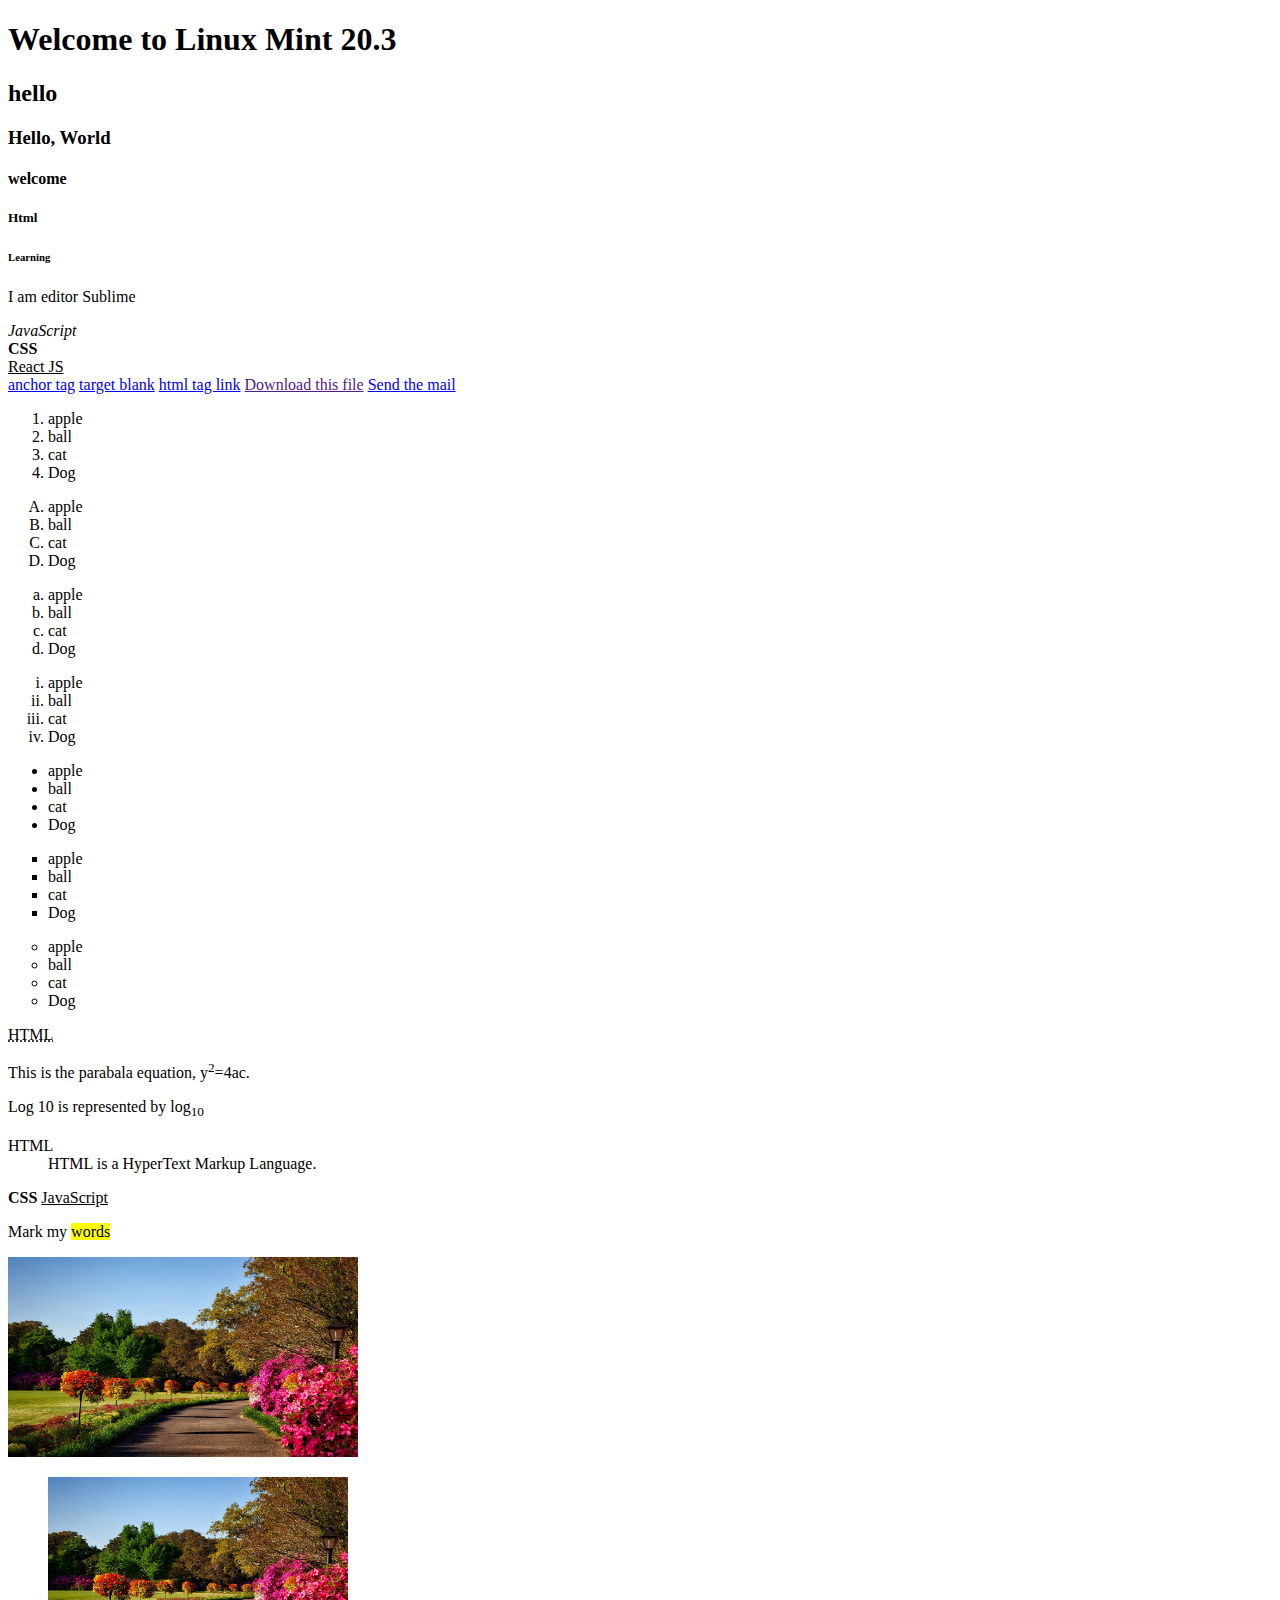
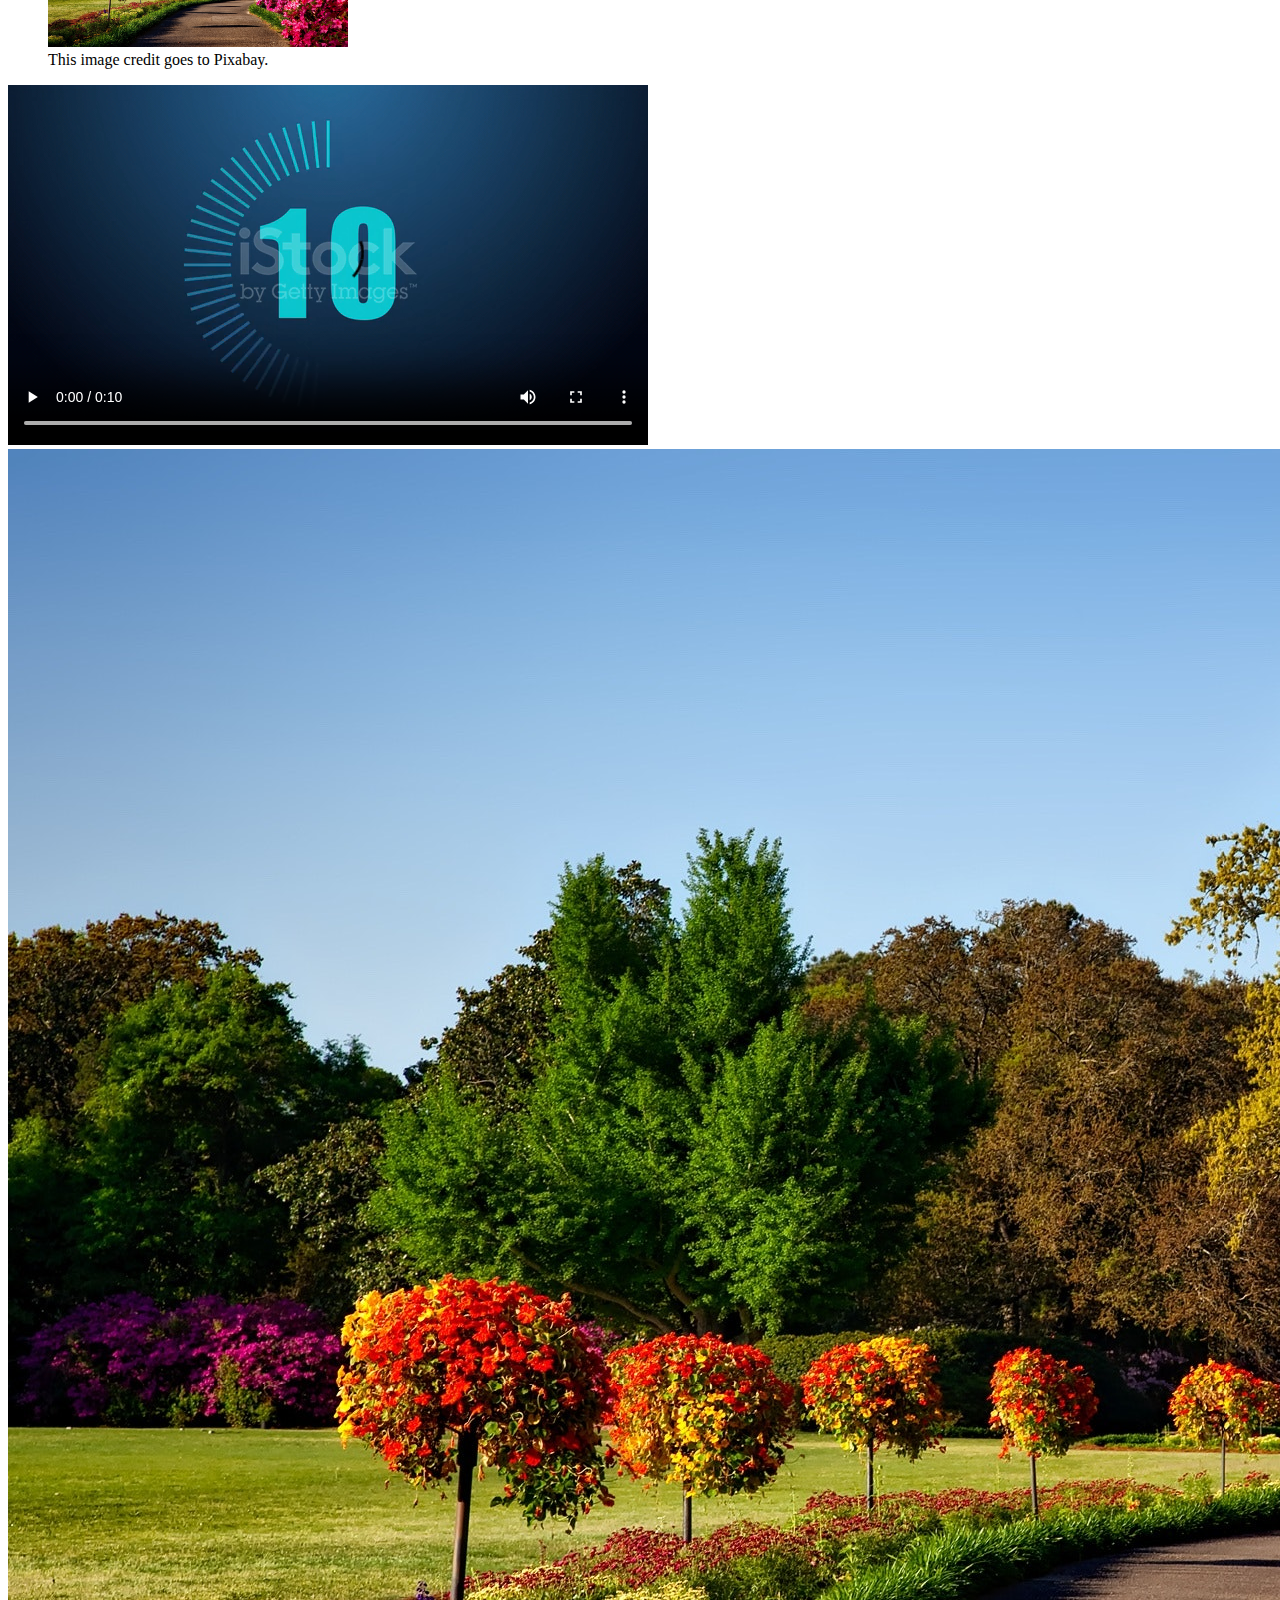
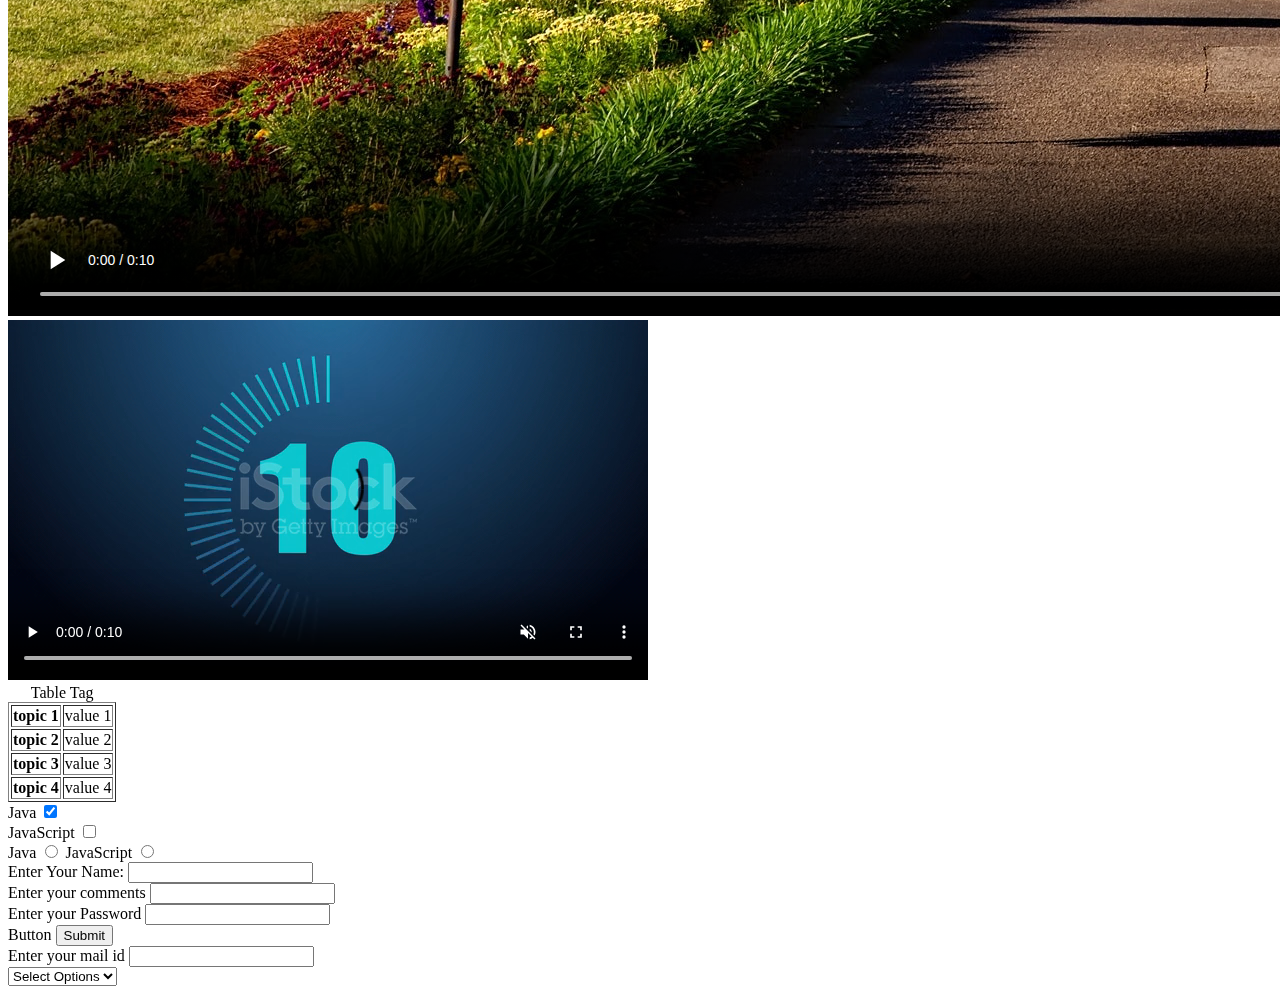
<file: index.html>
<!DOCTYPE html>
<html>
<head>
    <!--meta tags-->
    <meta charset="utf-8"> 
    <meta name="author" content="Arunkumar">
    <meta name="desc" content="Html practic session">
    <title>Html Practice</title>
</head>
<body>
<!--Header Tags-->
<h1>Welcome to Linux Mint 20.3</h1>
<h2>hello</h2>
<h3>Hello, World</h3>
<h4>welcome</h4>
<h5>Html</h>
<h6>Learning</h6>
<!--Paragraph Tag-->
<p>I am editor Sublime</p>
<!--Text Styling Tags-->
<em>JavaScript</em><br>
<strong>CSS</strong><br>
<u>React JS</u><br>
<!--Anchor Tag-->
<a href="#">anchor tag</a>
<a href="#" target="_blank">target blank</a>
<a href="#" title="tooltip">html tag link</a>
<a href="" download="">Download this file</a>
<a href="mailto:">Send the mail</a>
<!--Order list-->
<ol>
    <li>apple</li>
    <li>ball</li>
    <li>cat</li>
    <li>Dog</li>
</ol>
<ol type="A">
    <li>apple</li>
    <li>ball</li>
    <li>cat</li>
    <li>Dog</li>
</ol>
<ol type="a">
    <li>apple</li>
    <li>ball</li>
    <li>cat</li>
    <li>Dog</li>
</ol>
<ol type="i">
    <li>apple</li>
    <li>ball</li>
    <li>cat</li>
    <li>Dog</li>
</ol>
<!--Unorder List-->
<ul>
    <li>apple</li>
    <li>ball</li>
    <li>cat</li>
    <li>Dog</li>
</ul>
<ul type="square">
    <li>apple</li>
    <li>ball</li>
    <li>cat</li>
    <li>Dog</li>
</ul>
<ul type="circle">
    <li>apple</li>
    <li>ball</li>
    <li>cat</li>
    <li>Dog</li>
</ul>
<!--Abbrivation Tag-->
<abbr title="HyperText Markup Language">HTML</abbr>
<!--Subscript and Superscript Tags-->
<p>This is the parabala equation, y<sup>2</sup>=4ac.</p>
<p>Log 10 is represented by log<sub>10</sub></p>
<!--Description List Tag-->
<dl>
    <dt>HTML</dt>
    <dd>HTML is a HyperText Markup Language.</dd>
</dl>
<!--Underline and Strong Tag-->
<strong>CSS</strong>
<u>JavaScript</u>
<!-- Highlighter tag -->
<p>Mark my <mark>words</mark></p>
<!-- Image and Figure Tags -->
<img src="./src/flowers.jpg" alt="garden" width="350px" height="200px" title="flowers garden">
<figure>
    <img src="./src/flowers.jpg" alt="flower" width="300px" height="170px" title="garden">
    <figcaption>This image credit goes to Pixabay.</figcaption>
</figure>
<!-- Video and Audio Tags -->
<video src="./src/countdown.mp4" controls>Countdown Start</video>
<video src="./src/countdown.mp4" poster="./src/flowers.jpg" controls>Countdown</video>
<video src="./src/countdown.mp4" autoplay loop muted preload="auto" controls>Countdown</video>
<!-- iFrames -->
<iframe width="560" height="315" src="https://www.youtube.com/embed/nqye02H_H6I" title="YouTube video player" frameborder="0" allow="accelerometer; autoplay; clipboard-write; encrypted-media; gyroscope; picture-in-picture" allowfullscreen></iframe>

<!-- Table -->
<table border="1">
    <caption>Table Tag</caption>
    <tr>
        <th>topic 1</th>
        <td>value 1</td>
    </tr>
    <tr>
        <th>topic 2</th>
        <td>value 2</td>
    </tr>
    <tr>
        <th>topic 3</th>
        <td>value 3</td>
    </tr>
    <tr>
        <th>topic 4</th>
        <td>value 4</td>
    </tr>


</table>
<!--Input Field Items-->
<label for="java">Java</label>
<input type="checkbox" name="java" checked><br>
<label for="javascript">JavaScript</label>
<input type="checkbox" name="javascript"><br>
<label for="java">Java</label>
<input type="radio" name="java" >
<label for="javascript">JavaScript</label>
<input type="radio" name="javascript"><br>
<label for="fname">Enter Your Name: </label>
<input type="text" name="fname"><br>
<label for="comments">Enter your comments</label>
<input type="textarea" name="comments"><br>
<label for="pass">Enter your Password</label>
<input type="Password" name="pass"><br>
<label for="btn">Button</label>
<input type="button" name="btn" value="Submit"><br>
<label for="email">Enter your mail id</label>
<input type="email" name="email"><br>

<!-- Options Tag -->
<select size="multiple">
    <option value="Select a one">Select Options</option>
    <option value="java">Java</option>
    <option value="python">Python</option>
    <option value="javascript">JavaScript</option>
</select>

</body>
</html>
</file>
